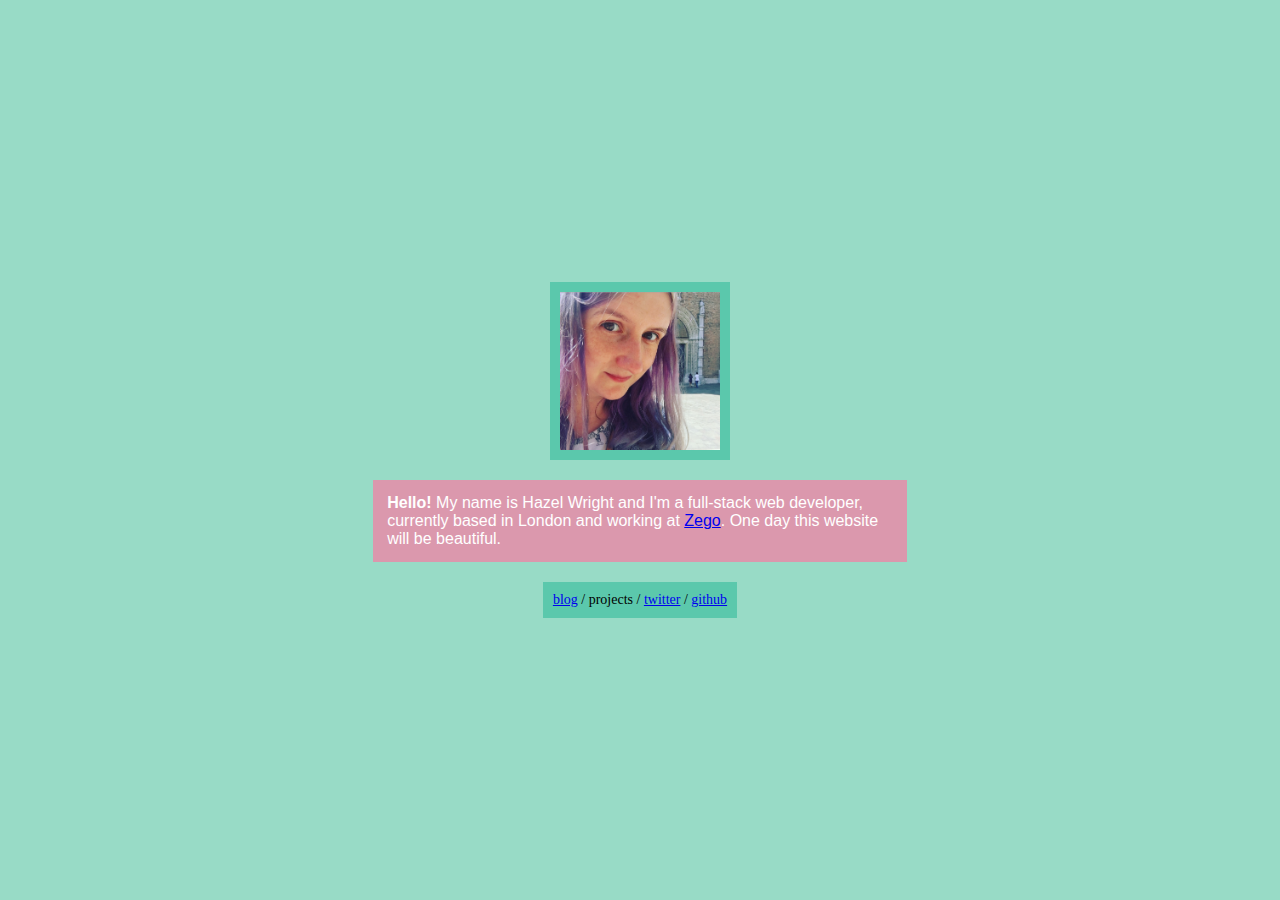
<file: index.html>
<html>
    <head>
        <link rel="stylesheet" text="text/css" href="main.css" />
        <title>Hazel's Website</title>
    </head>
    <body>
        <div class="wrapper">
            <div class="image-wrapper">
                <img src="./me.jpg" width="160px" />
            </div>
            <div class="text-wrapper">
                <span class="text">
                    <b>Hello!</b> My name is Hazel Wright and I'm a full-stack web developer, currently based in London and working at <a href="https://www.zego.com">Zego</a>. One day this website will be beautiful. 
                </span>
            </div>
            <div class="image-wrapper">
                <a href="https://hazelw.github.io">blog</a> / projects / <a href="https://twitter.com/_hazelsarah">twitter</a> / <a href="https://www.github.com/hazelw">github</a>
            </div>
        </div>
    </body>
</html>
</file>
<file: main.css>
body {
    background-color: #98DBC6;
    display: flex;
    align-items: center;
}

.wrapper {
    display: flex;
    flex-direction: column;
    align-items: center;
    min-width: 100%;
    align-self: center;
}

.text-wrapper {
    background-color: #db98ad;
    padding: 14px;
    margin: 10px;
    max-width: 40%;
    color: white;
    font-family: Arial;
}

.image-wrapper {
    background-color: #5BC8AC;
    max-width: 240px;
    padding: 10px;
    margin: 10px;
    font-size: 14px;
}
</file>
